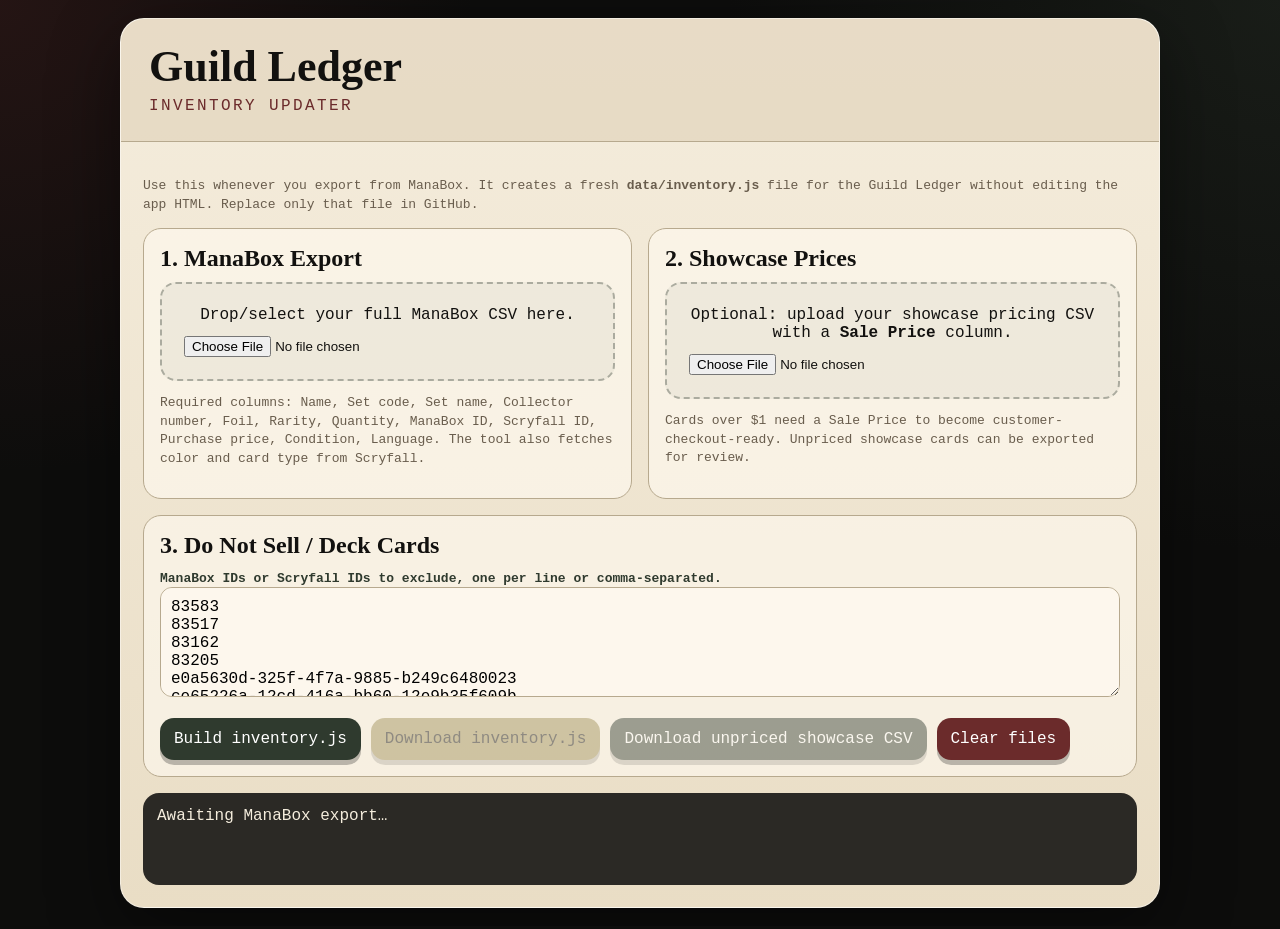
<file: tools/inventory-updater.html>
<!doctype html>
<html lang="en">
<head>
<meta charset="utf-8" />
<meta name="viewport" content="width=device-width, initial-scale=1" />
<title>Guild Ledger Inventory Updater</title>
<style>
:root{--ink:#12110f;--forest:#2f3a2e;--wine:#6b2b2b;--gold:#9d8d55;--paper:#f5eddd;--parchment:#e9ddc5;--line:#b7a98e;--muted:#695d4d;}
*{box-sizing:border-box} body{margin:0;font-family:ui-monospace,SFMono-Regular,Menlo,Consolas,monospace;color:var(--ink);background:radial-gradient(circle at top left,rgba(107,43,43,.25),transparent 30%),radial-gradient(circle at top right,rgba(47,58,46,.35),transparent 35%),#0d0d0c;padding:18px} .wrap{max-width:1040px;margin:0 auto;background:linear-gradient(180deg,var(--paper),var(--parchment));border:1px solid rgba(255,255,255,.45);border-radius:24px;box-shadow:0 22px 70px rgba(0,0,0,.45);overflow:hidden}.head{padding:26px 28px;border-bottom:1px solid var(--line);background:rgba(223,209,184,.6)}h1{font-family:Georgia,serif;font-size:44px;margin:0;line-height:1}.sub{color:var(--wine);letter-spacing:.15em;text-transform:uppercase;margin-top:8px}.body{padding:22px}.grid{display:grid;grid-template-columns:1fr 1fr;gap:16px}.card{background:rgba(255,250,240,.62);border:1px solid var(--line);border-radius:18px;padding:16px}.card h2{font-family:Georgia,serif;margin:0 0 10px;font-size:24px}.drop{border:2px dashed rgba(47,58,46,.35);border-radius:16px;padding:22px;text-align:center;background:rgba(47,58,46,.05)}input[type=file]{width:100%;margin-top:12px}label{font-weight:800;font-size:13px;color:var(--forest)}textarea,input[type=text]{width:100%;border:1px solid var(--line);border-radius:12px;background:rgba(255,250,240,.75);padding:10px;font:inherit}textarea{min-height:110px}.actions{display:flex;flex-wrap:wrap;gap:10px;margin-top:16px}button{border:0;border-radius:14px;background:var(--forest);color:white;padding:12px 14px;font:inherit;box-shadow:0 5px 0 rgba(0,0,0,.25);cursor:pointer}button.secondary{background:var(--gold);color:var(--ink)}button.danger{background:var(--wine)}button:disabled{opacity:.45;cursor:not-allowed}.note{font-size:13px;line-height:1.45;color:var(--muted)}.result{margin-top:16px;background:rgba(18,17,15,.88);color:#f5eddd;border-radius:16px;padding:14px;white-space:pre-wrap;min-height:92px}.ok{color:#68d391}.warn{color:#f6d365}.full{grid-column:1/-1}@media(max-width:760px){.grid{grid-template-columns:1fr}h1{font-size:34px}}
</style>
</head>
<body>
<div class="wrap">
  <div class="head"><h1>Guild Ledger</h1><div class="sub">Inventory Updater</div></div>
  <div class="body">
    <p class="note">Use this whenever you export from ManaBox. It creates a fresh <b>data/inventory.js</b> file for the Guild Ledger without editing the app HTML. Replace only that file in GitHub.</p>
    <div class="grid">
      <section class="card">
        <h2>1. ManaBox Export</h2>
        <div class="drop">Drop/select your full ManaBox CSV here.<input id="manaFile" type="file" accept=".csv,text/csv" /></div>
        <p class="note">Required columns: Name, Set code, Set name, Collector number, Foil, Rarity, Quantity, ManaBox ID, Scryfall ID, Purchase price, Condition, Language. The tool also fetches color and card type from Scryfall.</p>
      </section>
      <section class="card">
        <h2>2. Showcase Prices</h2>
        <div class="drop">Optional: upload your showcase pricing CSV with a <b>Sale Price</b> column.<input id="showcaseFile" type="file" accept=".csv,text/csv" /></div>
        <p class="note">Cards over $1 need a Sale Price to become customer-checkout-ready. Unpriced showcase cards can be exported for review.</p>
      </section>
      <section class="card full">
        <h2>3. Do Not Sell / Deck Cards</h2>
        <label for="excludeIds">ManaBox IDs or Scryfall IDs to exclude, one per line or comma-separated.</label>
        <textarea id="excludeIds">83583
83517
83162
83205
e0a5630d-325f-4f7a-9885-b249c6480023
ce65226a-12cd-416a-bb60-12e9b35f609b
69b32f90-b32f-41a6-af0c-1c967ec49b73
77759762-8684-4513-92c5-72c86d43b8bd</textarea>
        <div class="actions">
          <button id="buildBtn">Build inventory.js</button>
          <button id="downloadInventory" class="secondary" disabled>Download inventory.js</button>
          <button id="downloadUnpriced" disabled>Download unpriced showcase CSV</button>
          <button id="resetBtn" class="danger">Clear files</button>
        </div>
      </section>
    </div>
    <div class="result" id="log">Awaiting ManaBox export…</div>
  </div>
</div>
<script>
const $=id=>document.getElementById(id);
let builtInventoryJs='', unpricedCsv='';
const conditionMap={near_mint:'Near Mint',lightly_played:'Lightly Played',moderately_played:'Moderately Played',heavily_played:'Heavily Played',damaged:'Damaged'};
const foilMap={normal:'Normal',foil:'Foil',etched:'Etched'};
const rarityMap={common:'Common',uncommon:'Uncommon',rare:'Rare',mythic:'Mythic',special:'Special',bonus:'Bonus'};
function log(msg){$('log').textContent=msg}
function parseCSV(text){
  text=text.replace(/^\uFEFF/,''); const rows=[]; let row=[], cell='', q=false;
  for(let i=0;i<text.length;i++){const ch=text[i], next=text[i+1];
    if(q){ if(ch==='"'&&next==='"'){cell+='"';i++;} else if(ch==='"'){q=false;} else cell+=ch; }
    else { if(ch==='"')q=true; else if(ch===','){row.push(cell);cell='';} else if(ch==='\n'){row.push(cell); rows.push(row); row=[]; cell='';} else if(ch==='\r'){} else cell+=ch; }
  }
  if(cell.length||row.length){row.push(cell); rows.push(row)}
  if(!rows.length)return [];
  const headers=rows.shift().map(h=>h.trim());
  return rows.filter(r=>r.some(c=>String(c).trim()!=='')).map(r=>Object.fromEntries(headers.map((h,i)=>[h,r[i]??''])));
}
function csvEscape(v){return '"'+String(v??'').replace(/"/g,'""')+'"'}
function download(name, content, type='text/plain'){
  const blob=new Blob([content],{type}); const a=document.createElement('a'); a.href=URL.createObjectURL(blob); a.download=name; a.click(); setTimeout(()=>URL.revokeObjectURL(a.href),800);
}
async function readFile(input){const f=input.files?.[0]; if(!f)return ''; return await f.text();}
function n(v){const x=Number(String(v??'').replace(/[$,]/g,'').trim()); return isFinite(x)?x:0}
function cleanCondition(v){return conditionMap[String(v||'').toLowerCase()]||String(v||'Near Mint').replace(/_/g,' ').replace(/\b\w/g,m=>m.toUpperCase())}
function cleanFoil(v){return foilMap[String(v||'').toLowerCase()]||String(v||'Normal')}
function cleanRarity(v){return rarityMap[String(v||'').toLowerCase()]||String(v||'').replace(/\b\w/g,m=>m.toUpperCase())}
function colorLabel(colors){colors=Array.isArray(colors)?colors:[]; if(!colors.length)return 'Colorless'; if(colors.length>1)return 'Multicolor'; return ({W:'White',U:'Blue',B:'Black',R:'Red',G:'Green'}[colors[0]]||colors[0])}
function typeGroups(typeLine){const t=String(typeLine||''); const groups=[]; if(/Legendary/i.test(t)) groups.push('Legendary'); ['Creature','Artifact','Enchantment','Instant','Sorcery','Land','Planeswalker','Battle'].forEach(x=>{if(new RegExp(x,'i').test(t))groups.push(x)}); if(/Token/i.test(t))groups.push('Token'); if(!groups.length)groups.push('Other'); return groups}
async function fetchScryfallMeta(ids){
  const meta=new Map(); const unique=[...new Set(ids.filter(Boolean))];
  if(!unique.length) return meta;
  log(`Fetching color/type data from Scryfall for ${unique.length.toLocaleString()} cards…`);
  for(let i=0;i<unique.length;i+=75){
    const chunk=unique.slice(i,i+75);
    const res=await fetch('https://api.scryfall.com/cards/collection',{method:'POST',headers:{'Content-Type':'application/json'},body:JSON.stringify({identifiers:chunk.map(id=>({id}))})});
    if(!res.ok) throw new Error('Scryfall batch failed: '+res.status);
    const data=await res.json();
    (data.data||[]).forEach(card=>meta.set(card.id,{color:colorLabel(card.colors), typeLine:card.type_line||'', typeGroups:typeGroups(card.type_line||'')}));
    log(`Fetched ${Math.min(i+75,unique.length).toLocaleString()} / ${unique.length.toLocaleString()} Scryfall records…`);
    await new Promise(r=>setTimeout(r,120));
  }
  return meta;
}
function makeKey(row){return [row['Scryfall ID'],row['ManaBox ID'],String(row['Foil']||'').toLowerCase()].join('-')}
function buildSearch(c){return [c.name,c.setCode,c.setName,c.collector,c.rarity,c.tier,c.foil,c.color,c.typeLine,...(c.typeGroups||[])].join(' ').toLowerCase()}
function salePriceFor(value, key, showcasePrices){
  if(value < .5) return {tier:'Bulk', salePrice:.5, location:'Bulk > Sorted by color/type'};
  if(value <= 1) return {tier:'$1 Binder', salePrice:1, location:'Merchant Shelf / $1 Binder'};
  const sp=showcasePrices.get(key);
  return {tier:'Showcase', salePrice:(sp==null||sp==='')?null:n(sp), location:'Showcase Binder'};
}
function summary(cards){
  const count=(tier)=>cards.filter(c=>c.tier===tier).reduce((a,c)=>a+c.quantity,0);
  const rows=(tier)=>cards.filter(c=>c.tier===tier).length;
  return {total_rows:cards.length,total_cards:cards.reduce((a,c)=>a+c.quantity,0),bulk_rows:rows('Bulk'),bulk_cards:count('Bulk'),binder_rows:rows('$1 Binder'),binder_cards:count('$1 Binder'),showcase_rows:rows('Showcase'),showcase_cards:count('Showcase'),showcase_priced_rows:cards.filter(c=>c.tier==='Showcase'&&Number.isFinite(Number(c.salePrice))).length,showcase_unpriced_rows:cards.filter(c=>c.tier==='Showcase'&&!Number.isFinite(Number(c.salePrice))).length};
}
async function build(){
  const manaText=await readFile($('manaFile')); if(!manaText){log('Upload a ManaBox CSV first.');return;}
  const mana=parseCSV(manaText); if(!mana.length){log('Could not read ManaBox CSV.');return;}
  const showText=await readFile($('showcaseFile')); const showRows=showText?parseCSV(showText):[];
  const showPrices=new Map();
  showRows.forEach(r=>{const key=makeKey(r); const price=r['Sale Price']||r['Sale price']||r['sale price']||r['Your Sale Price']||r['Price']; if(key&&price!=='')showPrices.set(key,price)});
  const exclusions=new Set($('excludeIds').value.split(/[\n,]+/).map(x=>x.trim()).filter(Boolean));
  const merged=new Map(); const unpriced=[];
  let scryMeta=new Map();
  try { scryMeta = await fetchScryfallMeta(mana.map(r=>String(r['Scryfall ID']||'').trim()).filter(Boolean)); }
  catch(e){ console.error(e); if(!confirm('Scryfall color/type sync failed. Continue building inventory without color/type fields?')) return; }
  for(const r of mana){
    const manaId=String(r['ManaBox ID']||'').trim(), scry=String(r['Scryfall ID']||'').trim();
    if(exclusions.has(manaId)||exclusions.has(scry)) continue;
    const value=n(r['Purchase price']); const key=makeKey(r); const pricing=salePriceFor(value,key,showPrices);
    const meta=scryMeta.get(scry)||{};
    const c={id:manaId,key,name:r['Name']||'',setCode:r['Set code']||'',setName:r['Set name']||'',collector:String(r['Collector number']||''),foil:cleanFoil(r['Foil']),rarity:cleanRarity(r['Rarity']),quantity:Number(r['Quantity'])||0,condition:cleanCondition(r['Condition']),language:r['Language']||'en',marketValue:value,tier:pricing.tier,salePrice:pricing.salePrice,location:pricing.location,scryfallId:scry,color:meta.color||'Unknown',typeLine:meta.typeLine||'',typeGroups:meta.typeGroups||['Unknown'],search:'',image:scry?`https://api.scryfall.com/cards/${scry}?format=image&version=normal`:''};
    c.search=buildSearch(c);
    if(!merged.has(key)) merged.set(key,c); else merged.get(key).quantity += c.quantity;
  }
  const cards=Array.from(merged.values()).sort((a,b)=>a.name.localeCompare(b.name)||a.setCode.localeCompare(b.setCode)||String(a.collector).localeCompare(String(b.collector)));
  cards.filter(c=>c.tier==='Showcase'&&!Number.isFinite(Number(c.salePrice))).forEach(c=>unpriced.push(c));
  const sum=summary(cards);
  builtInventoryJs='window.CARD_DATA = '+JSON.stringify(cards)+';\nwindow.INVENTORY_SUMMARY = '+JSON.stringify(sum, null, 2)+';\n';
  const headers=['Name','Set code','Set name','Collector number','Foil','Rarity','Quantity','ManaBox ID','Scryfall ID','Purchase price','Sale Price','Condition','Language'];
  unpricedCsv=[headers.join(',')].concat(unpriced.map(c=>[c.name,c.setCode,c.setName,c.collector,c.foil,c.rarity,c.quantity,c.id,c.scryfallId,c.marketValue,'',c.condition,c.language].map(csvEscape).join(','))).join('\n');
  $('downloadInventory').disabled=false; $('downloadUnpriced').disabled=!unpriced.length;
  log(`Built inventory.js\n\nRows: ${sum.total_rows.toLocaleString()}\nCards: ${sum.total_cards.toLocaleString()}\nCommon Stock: ${sum.bulk_cards.toLocaleString()} cards\nMerchant Shelf: ${sum.binder_cards.toLocaleString()} cards\nCuriosities Cabinet: ${sum.showcase_cards.toLocaleString()} cards\nPriced showcase rows: ${sum.showcase_priced_rows.toLocaleString()}\nUnpriced showcase rows: ${sum.showcase_unpriced_rows.toLocaleString()}\n\nNext: download inventory.js and replace data/inventory.js in GitHub.`);
}
$('buildBtn').onclick=build;
$('downloadInventory').onclick=()=>download('inventory.js',builtInventoryJs,'application/javascript');
$('downloadUnpriced').onclick=()=>download('showcase_unpriced_for_pricing.csv',unpricedCsv,'text/csv');
$('resetBtn').onclick=()=>{if(confirm('Clear uploaded files and generated output?')){ $('manaFile').value=''; $('showcaseFile').value=''; builtInventoryJs=''; unpricedCsv=''; $('downloadInventory').disabled=true; $('downloadUnpriced').disabled=true; log('Awaiting ManaBox export…')}};
</script>
</body>
</html>
</file>
